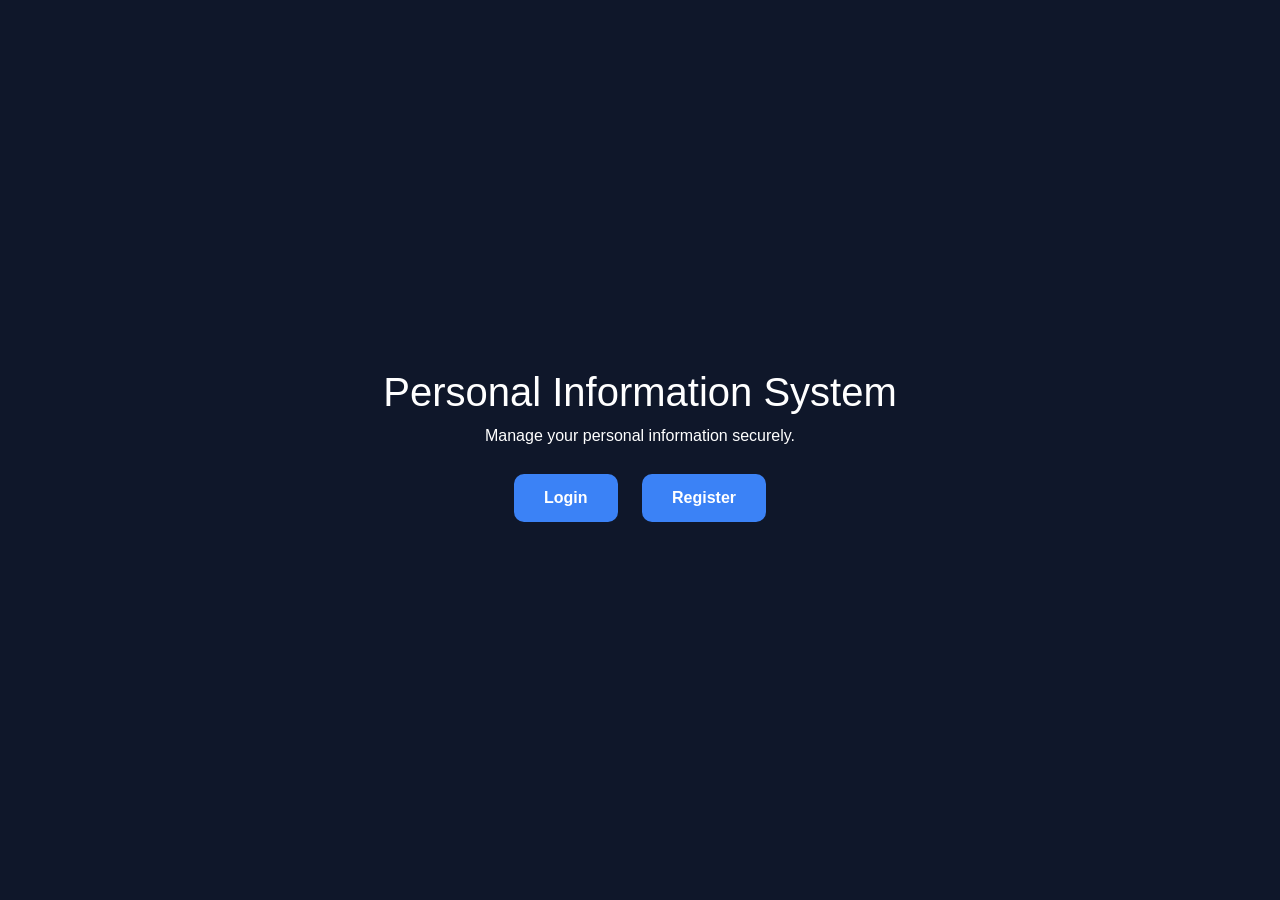
<file: index.html>
<!-- index.html -->
<!DOCTYPE html>
<html lang="en">
<head>
  <meta charset="UTF-8">
  <meta name="viewport" content="width=device-width, initial-scale=1.0">
  <title>Personal Information System</title>

  <link href="https://cdn.jsdelivr.net/npm/bootstrap@5.3.0/dist/css/bootstrap.min.css" rel="stylesheet">

  <style>
    body{
      margin:0;
      font-family:Arial, sans-serif;
      background:#0f172a;
      color:white;
      height:100vh;
      display:flex;
      justify-content:center;
      align-items:center;
    }

    .hero-box{
      text-align:center;
    }

    .btn-custom{
      padding:12px 30px;
      border:none;
      border-radius:10px;
      text-decoration:none;
      color:white;
      background:#3b82f6;
      margin:10px;
      display:inline-block;
      font-weight:bold;
    }

    .btn-custom:hover{
      background:#2563eb;
    }
  </style>
</head>
<body>

<div class="hero-box">
  <h1>Personal Information System</h1>
  <p>Manage your personal information securely.</p>

  <a href="login.html" class="btn-custom">Login</a>
  <a href="register.html" class="btn-custom">Register</a>
</div>

</body>
</html>
</file>
